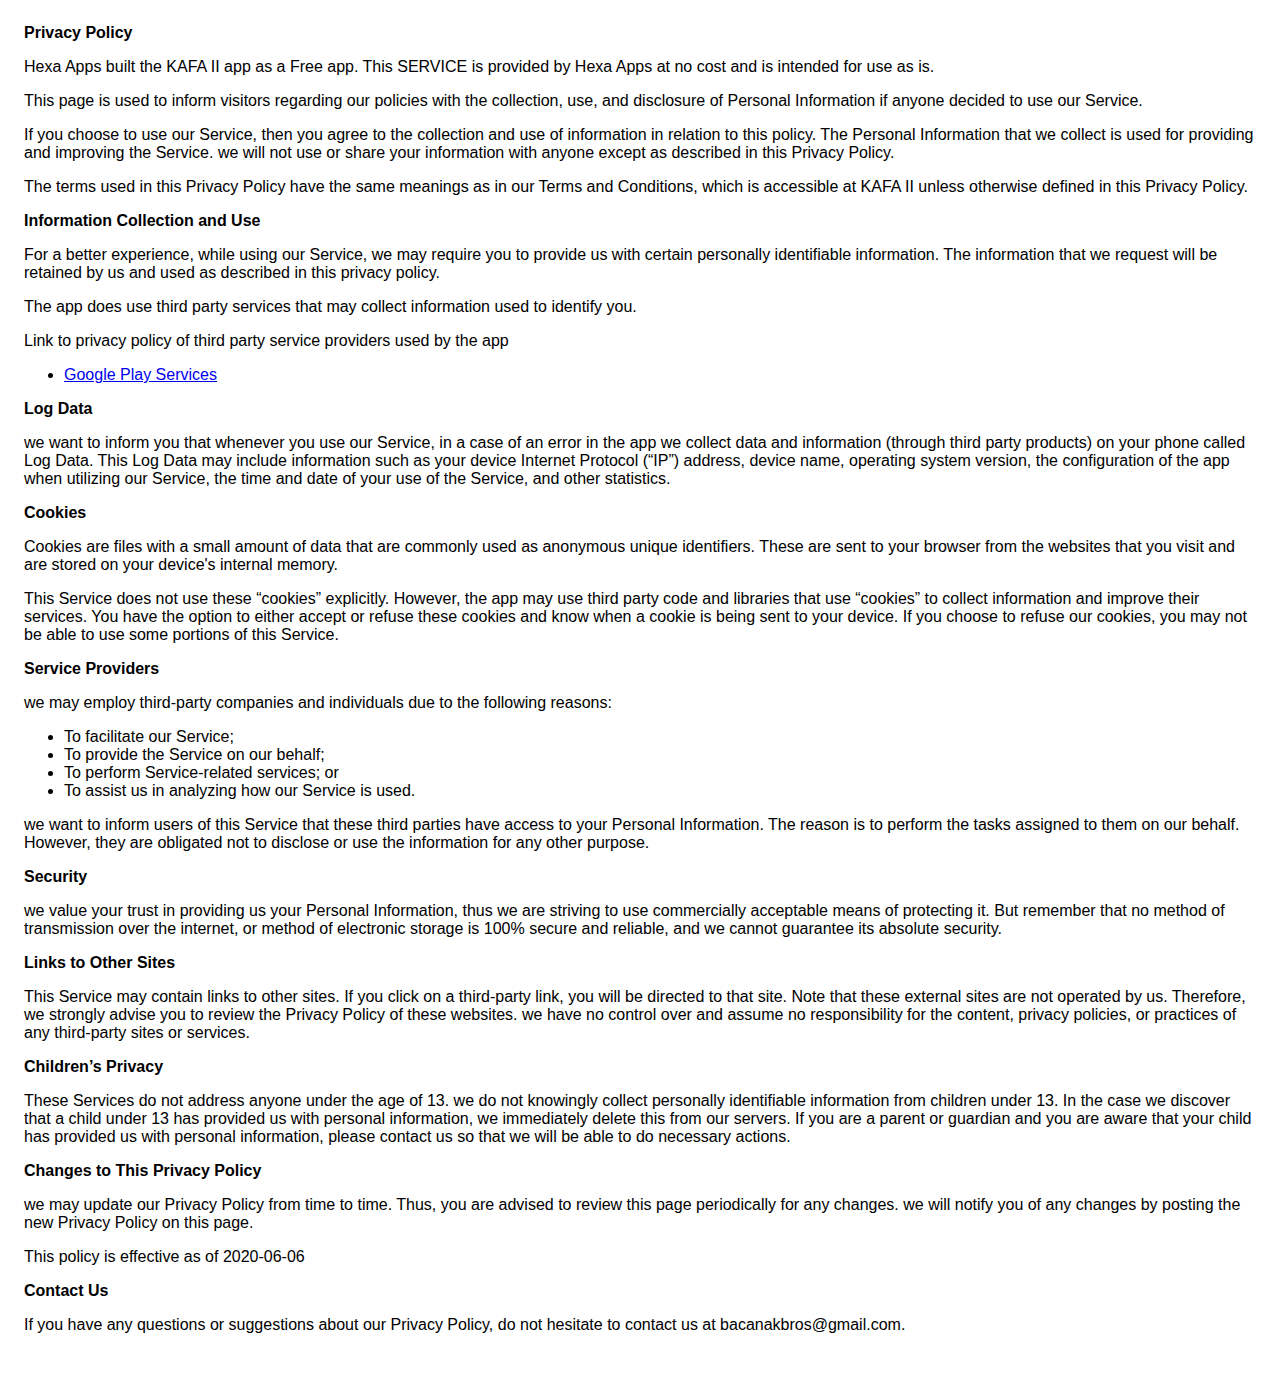
<file: kafaprivacy.html>
<!DOCTYPE html>
    <html>
    <head>
      <meta charset='utf-8'>
      <meta name='viewport' content='width=device-width'>
      <title>Privacy Policy</title>
      <style> body { font-family: 'Helvetica Neue', Helvetica, Arial, sans-serif; padding:1em; } </style>
    </head>
    <body>
    <strong>Privacy Policy</strong> <p>
                  Hexa Apps built the KAFA II app as
                  a Free app. This SERVICE is provided by
                  Hexa Apps at no cost and is intended for use as
                  is.
                </p> <p>
                  This page is used to inform visitors regarding our
                  policies with the collection, use, and disclosure of Personal
                  Information if anyone decided to use our Service.
                </p> <p>
                  If you choose to use our Service, then you agree to
                  the collection and use of information in relation to this
                  policy. The Personal Information that we collect is
                  used for providing and improving the Service. we will not use or share your information with
                  anyone except as described in this Privacy Policy.
                </p> <p>
                  The terms used in this Privacy Policy have the same meanings
                  as in our Terms and Conditions, which is accessible at
                  KAFA II unless otherwise defined in this Privacy Policy.
                </p> <p><strong>Information Collection and Use</strong></p> <p>
                  For a better experience, while using our Service, we
                  may require you to provide us with certain personally
                  identifiable information. The information that
                  we request will be retained by us and used as described in this privacy policy.
                </p> <div><p>
                    The app does use third party services that may collect
                    information used to identify you.
                  </p> <p>
                    Link to privacy policy of third party service providers used
                    by the app
                  </p> <ul><li><a href="https://www.google.com/policies/privacy/" target="_blank">Google Play Services</a></li><!----><!----><!----><!----><!----><!----><!----><!----><!----><!----><!----><!----><!----><!----><!----></ul></div> <p><strong>Log Data</strong></p> <p>
                  we want to inform you that whenever you
                  use our Service, in a case of an error in the app
                  we collect data and information (through third party
                  products) on your phone called Log Data. This Log Data may
                  include information such as your device Internet Protocol
                  (“IP”) address, device name, operating system version, the
                  configuration of the app when utilizing our Service,
                  the time and date of your use of the Service, and other
                  statistics.
                </p> <p><strong>Cookies</strong></p> <p>
                  Cookies are files with a small amount of data that are
                  commonly used as anonymous unique identifiers. These are sent
                  to your browser from the websites that you visit and are
                  stored on your device's internal memory.
                </p> <p>
                  This Service does not use these “cookies” explicitly. However,
                  the app may use third party code and libraries that use
                  “cookies” to collect information and improve their services.
                  You have the option to either accept or refuse these cookies
                  and know when a cookie is being sent to your device. If you
                  choose to refuse our cookies, you may not be able to use some
                  portions of this Service.
                </p> <p><strong>Service Providers</strong></p> <p>
                  we may employ third-party companies and
                  individuals due to the following reasons:
                </p> <ul><li>To facilitate our Service;</li> <li>To provide the Service on our behalf;</li> <li>To perform Service-related services; or</li> <li>To assist us in analyzing how our Service is used.</li></ul> <p>
                  we want to inform users of this Service
                  that these third parties have access to your Personal
                  Information. The reason is to perform the tasks assigned to
                  them on our behalf. However, they are obligated not to
                  disclose or use the information for any other purpose.
                </p> <p><strong>Security</strong></p> <p>
                  we value your trust in providing us your
                  Personal Information, thus we are striving to use commercially
                  acceptable means of protecting it. But remember that no method
                  of transmission over the internet, or method of electronic
                  storage is 100% secure and reliable, and we cannot
                  guarantee its absolute security.
                </p> <p><strong>Links to Other Sites</strong></p> <p>
                  This Service may contain links to other sites. If you click on
                  a third-party link, you will be directed to that site. Note
                  that these external sites are not operated by us.
                  Therefore, we strongly advise you to review the
                  Privacy Policy of these websites. we have
                  no control over and assume no responsibility for the content,
                  privacy policies, or practices of any third-party sites or
                  services.
                </p> <p><strong>Children’s Privacy</strong></p> <p>
                  These Services do not address anyone under the age of 13.
                  we do not knowingly collect personally
                  identifiable information from children under 13. In the case
                  we discover that a child under 13 has provided
                  us with personal information, we immediately
                  delete this from our servers. If you are a parent or guardian
                  and you are aware that your child has provided us with
                  personal information, please contact us so that
                  we will be able to do necessary actions.
                </p> <p><strong>Changes to This Privacy Policy</strong></p> <p>
                  we may update our Privacy Policy from
                  time to time. Thus, you are advised to review this page
                  periodically for any changes. we will
                  notify you of any changes by posting the new Privacy Policy on
                  this page.
                </p> <p>This policy is effective as of 2020-06-06</p> <p><strong>Contact Us</strong></p> <p>
                  If you have any questions or suggestions about our
                  Privacy Policy, do not hesitate to contact us at bacanakbros@gmail.com.
    </body>
    </html>
</file>
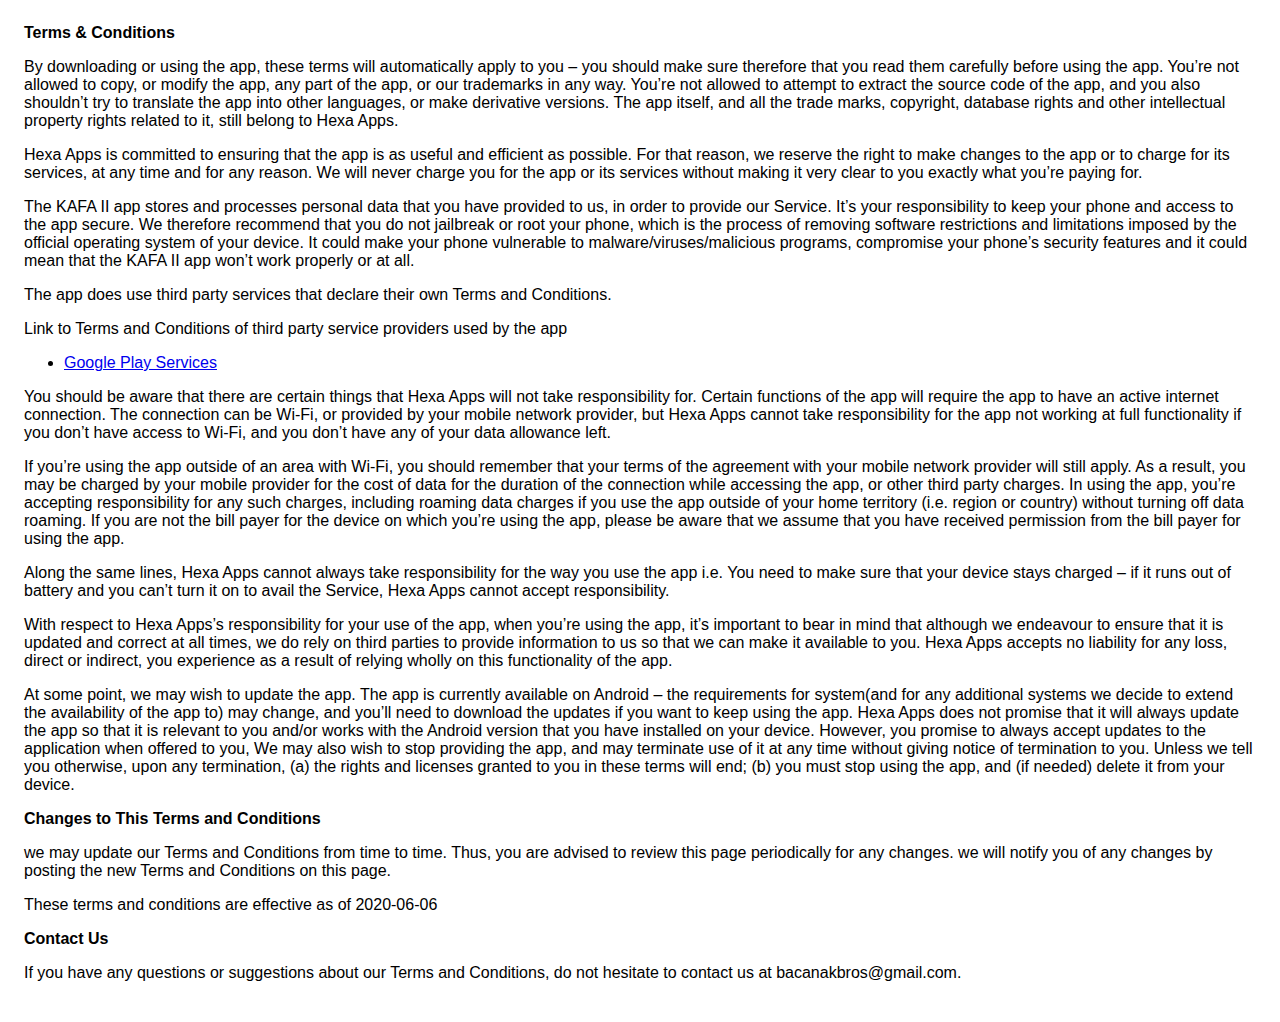
<file: kafaterms.html>
<!DOCTYPE html>
    <html>
    <head>
      <meta charset='utf-8'>
      <meta name='viewport' content='width=device-width'>
      <title>Terms &amp; Conditions</title>
      <style> body { font-family: 'Helvetica Neue', Helvetica, Arial, sans-serif; padding:1em; } </style>
    </head>
    <body>
    <strong>Terms &amp; Conditions</strong> <p>
                  By downloading or using the app, these terms will
                  automatically apply to you – you should make sure therefore
                  that you read them carefully before using the app. You’re not
                  allowed to copy, or modify the app, any part of the app, or
                  our trademarks in any way. You’re not allowed to attempt to
                  extract the source code of the app, and you also shouldn’t try
                  to translate the app into other languages, or make derivative
                  versions. The app itself, and all the trade marks, copyright,
                  database rights and other intellectual property rights related
                  to it, still belong to Hexa Apps.
                </p> <p>
                  Hexa Apps is committed to ensuring that the app is
                  as useful and efficient as possible. For that reason, we
                  reserve the right to make changes to the app or to charge for
                  its services, at any time and for any reason. We will never
                  charge you for the app or its services without making it very
                  clear to you exactly what you’re paying for.
                </p> <p>
                  The KAFA II app stores and processes personal data that
                  you have provided to us, in order to provide our
                  Service. It’s your responsibility to keep your phone and
                  access to the app secure. We therefore recommend that you do
                  not jailbreak or root your phone, which is the process of
                  removing software restrictions and limitations imposed by the
                  official operating system of your device. It could make your
                  phone vulnerable to malware/viruses/malicious programs,
                  compromise your phone’s security features and it could mean
                  that the KAFA II app won’t work properly or at all.
                </p> <div><p>
                    The app does use third party services that declare their own
                    Terms and Conditions.
                  </p> <p>
                    Link to Terms and Conditions of third party service
                    providers used by the app
                  </p> <ul><li><a href="https://policies.google.com/terms" target="_blank">Google Play Services</a></li><!----><!----><!----><!----><!----><!----><!----><!----><!----><!----><!----><!----><!----><!----><!----></ul></div> <p>
                  You should be aware that there are certain things that
                  Hexa Apps will not take responsibility for. Certain
                  functions of the app will require the app to have an active
                  internet connection. The connection can be Wi-Fi, or provided
                  by your mobile network provider, but Hexa Apps
                  cannot take responsibility for the app not working at full
                  functionality if you don’t have access to Wi-Fi, and you don’t
                  have any of your data allowance left.
                </p> <p></p> <p>
                  If you’re using the app outside of an area with Wi-Fi, you
                  should remember that your terms of the agreement with your
                  mobile network provider will still apply. As a result, you may
                  be charged by your mobile provider for the cost of data for
                  the duration of the connection while accessing the app, or
                  other third party charges. In using the app, you’re accepting
                  responsibility for any such charges, including roaming data
                  charges if you use the app outside of your home territory
                  (i.e. region or country) without turning off data roaming. If
                  you are not the bill payer for the device on which you’re
                  using the app, please be aware that we assume that you have
                  received permission from the bill payer for using the app.
                </p> <p>
                  Along the same lines, Hexa Apps cannot always take
                  responsibility for the way you use the app i.e. You need to
                  make sure that your device stays charged – if it runs out of
                  battery and you can’t turn it on to avail the Service,
                  Hexa Apps cannot accept responsibility.
                </p> <p>
                  With respect to Hexa Apps’s responsibility for your
                  use of the app, when you’re using the app, it’s important to
                  bear in mind that although we endeavour to ensure that it is
                  updated and correct at all times, we do rely on third parties
                  to provide information to us so that we can make it available
                  to you. Hexa Apps accepts no liability for any
                  loss, direct or indirect, you experience as a result of
                  relying wholly on this functionality of the app.
                </p> <p>
                  At some point, we may wish to update the app. The app is
                  currently available on Android – the requirements for
                  system(and for any additional systems we
                  decide to extend the availability of the app to) may change,
                  and you’ll need to download the updates if you want to keep
                  using the app. Hexa Apps does not promise that it
                  will always update the app so that it is relevant to you
                  and/or works with the Android version that you have
                  installed on your device. However, you promise to always
                  accept updates to the application when offered to you, We may
                  also wish to stop providing the app, and may terminate use of
                  it at any time without giving notice of termination to you.
                  Unless we tell you otherwise, upon any termination, (a) the
                  rights and licenses granted to you in these terms will end;
                  (b) you must stop using the app, and (if needed) delete it
                  from your device.
                </p> <p><strong>Changes to This Terms and Conditions</strong></p> <p>
                  we may update our Terms and Conditions
                  from time to time. Thus, you are advised to review this page
                  periodically for any changes. we will
                  notify you of any changes by posting the new Terms and
                  Conditions on this page.
                </p> <p>
                  These terms and conditions are effective as of 2020-06-06
                </p> <p><strong>Contact Us</strong></p> <p>
                  If you have any questions or suggestions about our
                  Terms and Conditions, do not hesitate to contact us
                  at bacanakbros@gmail.com.
    </body>
    </html>
</file>
